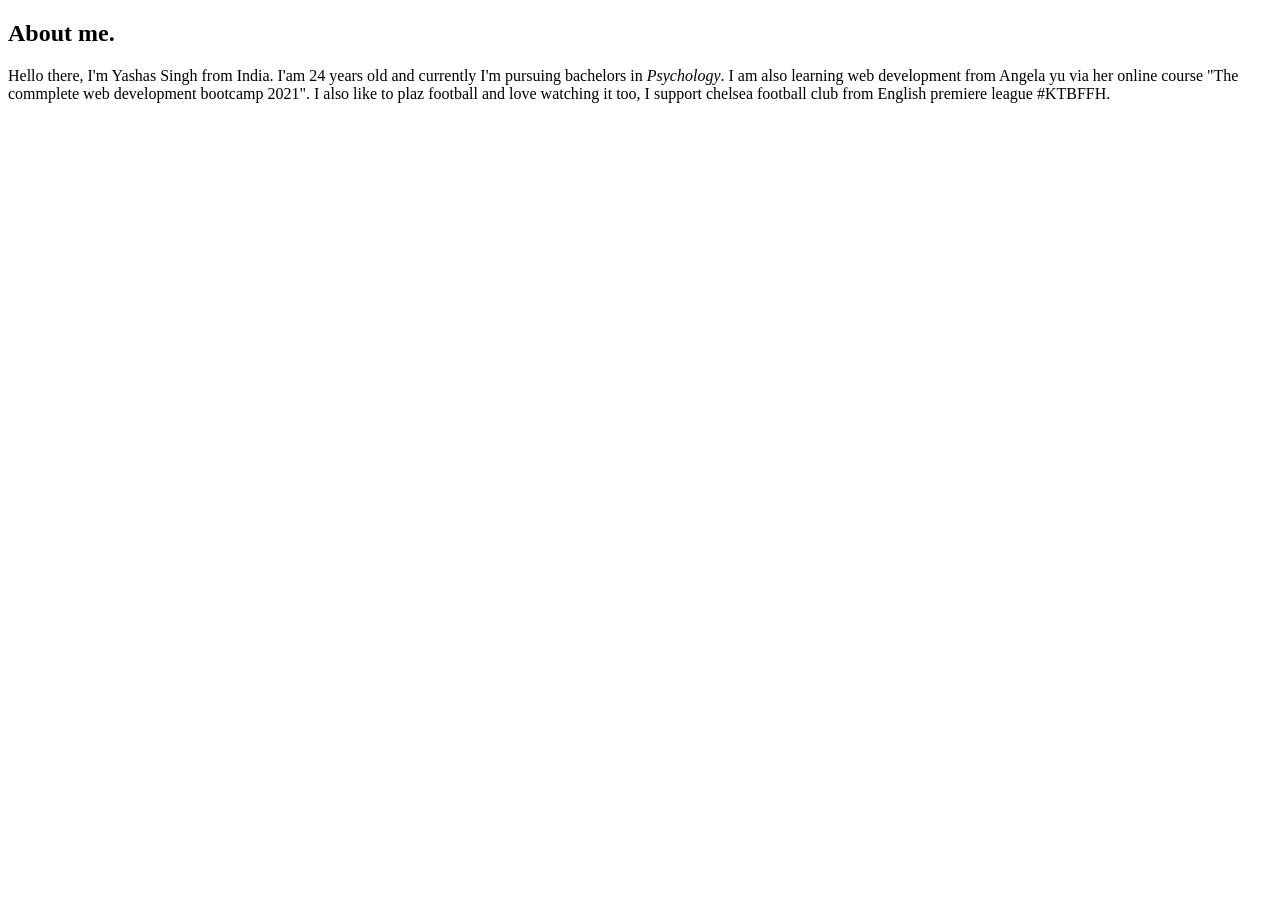
<file: aboutme.html>
<!DOCTYPE html>
<html lang="en">
<head>
    <meta charset="UTF-8">
    <meta http-equiv="X-UA-Compatible" content="IE=edge">
    <meta name="viewport" content="width=device-width, initial-scale=1.0">
    <title>Document</title>
</head>
<body>
    <h2>About me.</h2>
    <p>Hello there, I'm Yashas Singh from India. I'am 24 years old and currently I'm pursuing bachelors in <em>Psychology</em>.
    I am also learning web development from Angela yu via her online course "The commplete web development bootcamp 2021".
    I also like to plaz football and love watching it too, I support chelsea football club from English premiere league #KTBFFH.
</p>
</body>
</html>
</file>
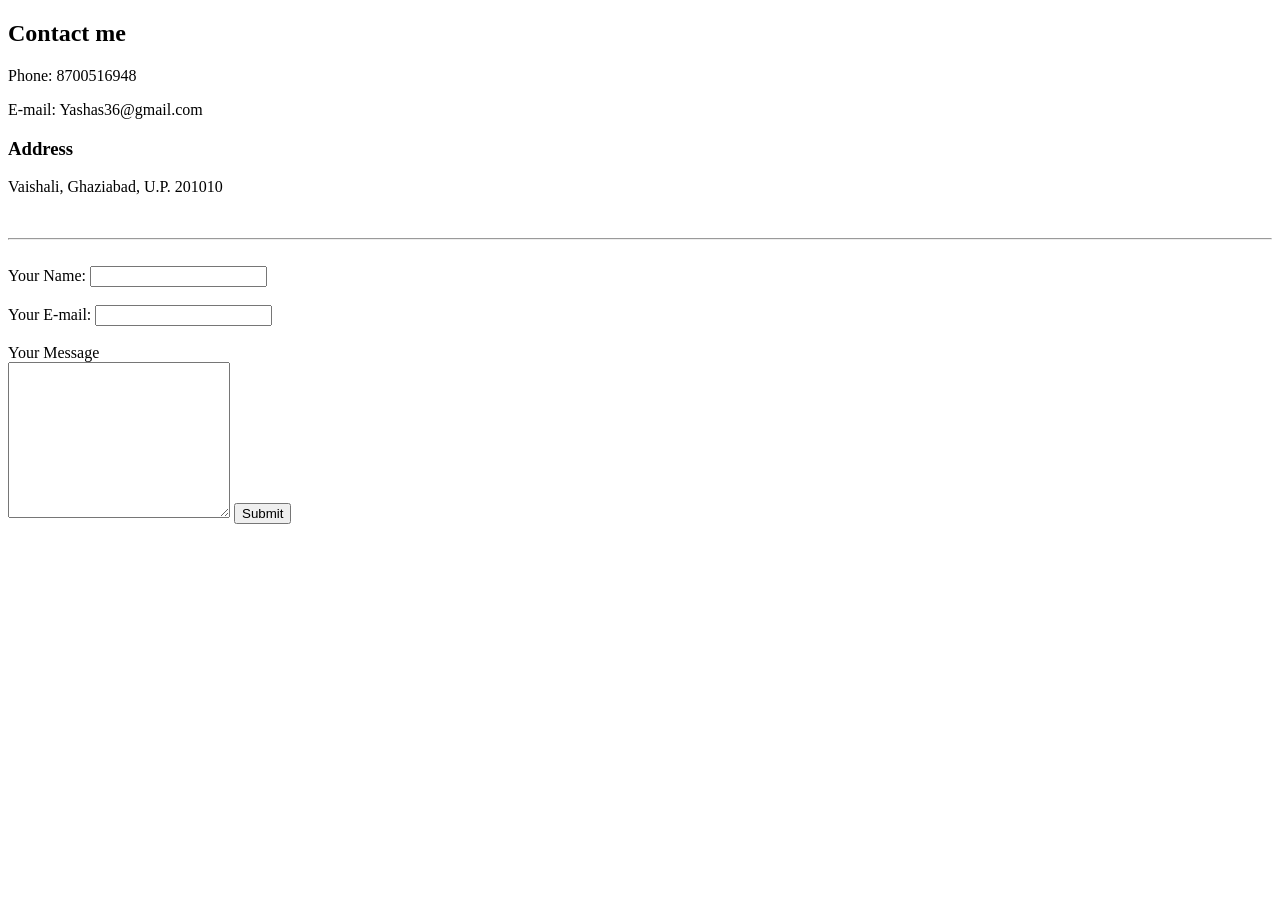
<file: Contact Info.html>
<!DOCTYPE html>
<html lang="en" dir="ltr">
  <head>
    <meta charset="utf-8">
    <title>Contact Information</title>
  </head>
  <body>
    <h2>Contact me</h2>
    <p>Phone: 8700516948</p>
    <p>E-mail: Yashas36@gmail.com</p>
    <h3>Address</h3>
    <p>Vaishali, Ghaziabad, U.P. 201010</p><br>
    <hr><br>
    <form action="mailto:yashas36@gmail.com" method="post" enctype="text/plain">
      <label>Your Name:</label>
      <input type="text" name="Your name" value="">
      <br>
<br>
      <label>Your E-mail:</label>
      <input type="email" name="your E-mail" value=""><br>
      <br>
      <label>Your Message</label><br>
      <textarea name="Your Message" rows="10" cols="25"></textarea>
      <input type="submit" name="" >

    </form>

  </body>
</html>
</file>
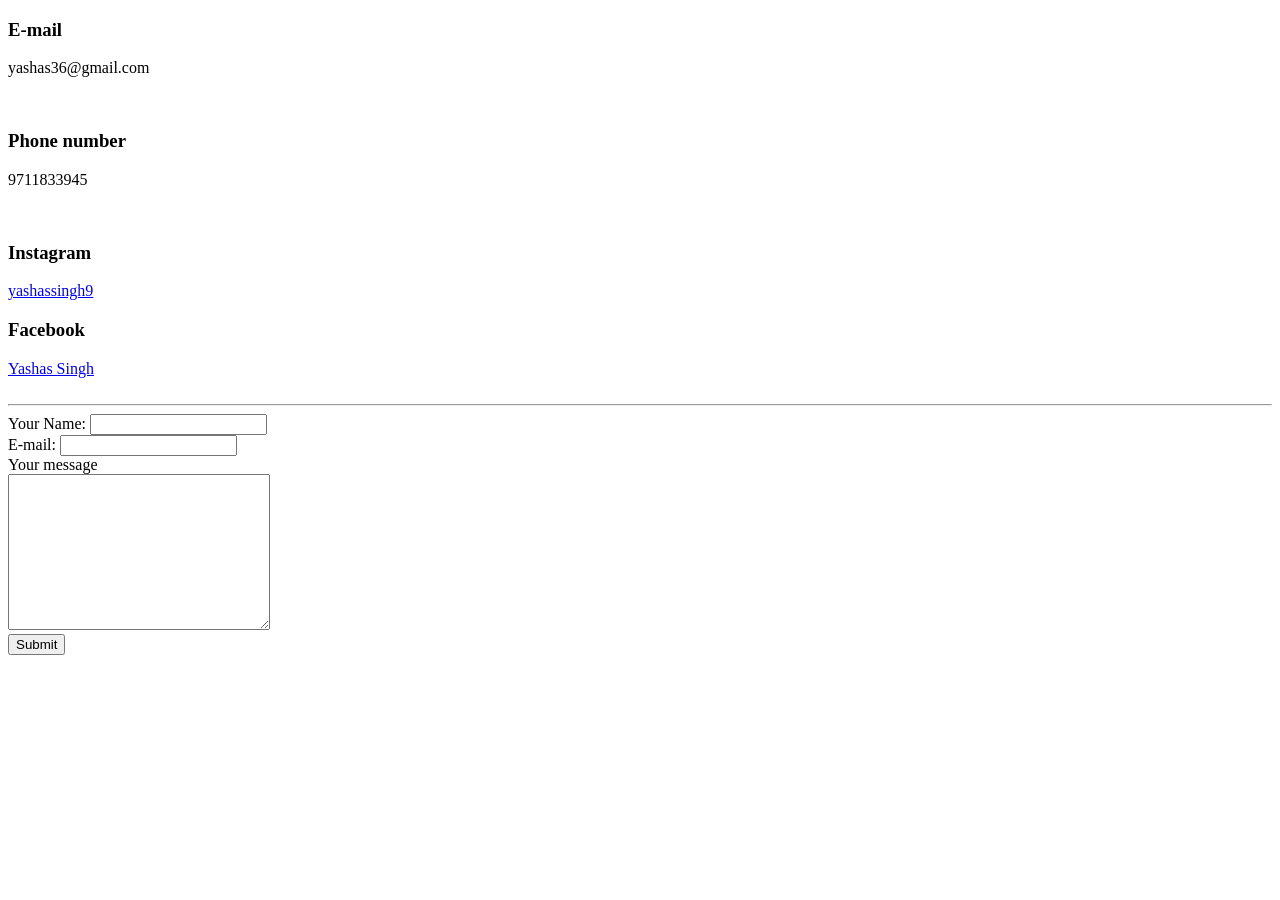
<file: contact.html>
<!DOCTYPE html>
<html lang="en">
<head>
    <meta charset="UTF-8">
    <meta http-equiv="X-UA-Compatible" content="IE=edge">
    <meta name="viewport" content="width=device-width, initial-scale=1.0">
    <title>Document</title>
</head>
<body>
    <h3>E-mail</h3>
    <p>yashas36@gmail.com</p>
    <br>
    <h3>Phone number</h3>
    <p>9711833945</p>
    <br>
    <h3>Instagram</h3>
    <a href="instagram.com">yashassingh9</a>
    <h3>Facebook</h3>
    <a href="facebook.com">Yashas Singh</a>
    <br>
    <br>
    <hr>
    <form action="mailto:yashas36@gmail.com" method="POST" enctype="text/plain">
    <label for="yourname">Your Name:</label>
    <input type="text" name="yourname">
    <br>
    <label for="email">E-mail:</label>
    <input type="email" name="email">
    <br>
    <label for="message">Your message</label> <br>
    <textarea name="yourmessage" id="" cols="30" rows="10"></textarea><br>
    <input type="submit">
    </form>
</body>
</html>
</file>
